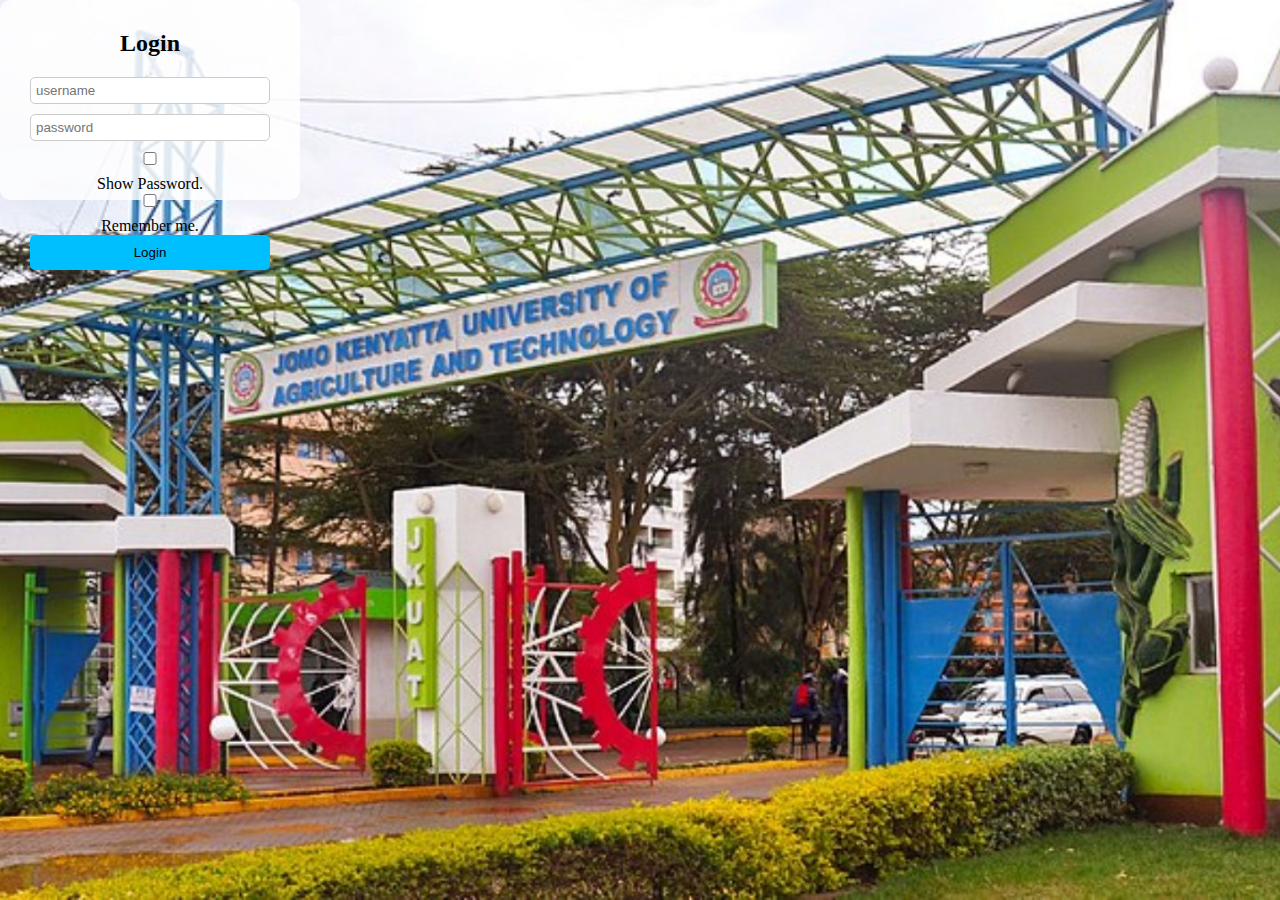
<file: Don/index.html>
<!DOCTYPE html>
<html lang="en">
    <head>
        <meta charset="UTF-8">
        <meta name="viewport" content="width=device-width", imitial-scale="1.0">
        <title>DON Portal:|Unlish Your Potential!</title>
        <link rel="icon" href="DNFolder/7.jpg" type="image/x-icon">
        <link rel="stylesheet" href="don.css">
    </head>
    <body class="login-page">
        <div class="login-container">
            <form id="login-form">
                <h2>Login</h2>
                <input type="text" id="username" placeholder="username" required>
                <input type="text" id="password" placeholder="password" required>
                <input type="checkbox" id="Show-password">Show Password.
                <input type="checkbox" id="remember-me">Remember me.
                <button type="submit">Login</button>   
            </form>
        </div>
        <div id="homepage" style="display: none;">
            <nav> 
                <a href="home.html">Home</a>
            </nav>

        </div>
        <div class="footer">
            <p><i><u><b>WELCOME to the Student Hub!</b></u></i></p>
            <p><i><u><b>Stay on top of your academic game. 
                Here, you can easily check your exam schedules, assignments, and Continuous Assessment Tests (CATs). 
                Join our vibrant community and never miss an important update again!</b></u></i></p> </div>
        <script src="don.js"></script>
    </body>
</html>
</file>
<file: Don/don.css>
body.login-page {
    background-image: url(DNFolder/jkuat.jpg);
    background-repeat: no-repeat;
    background-size: cover;
    background-position: center;
    height: 100vh;
    margin: 0;
}
.navbar {
    display: flex;
    justify-content: space-between;
    align-items: center;
    background-color: white;
    padding: 10px 20px;
    color: black;
}
body.homepage {
    background-color: rgba(228, 223, 223, 0.815);
}

header .logo-container {
display: flex;
align-items: left;
justify-content: left;
overflow: hidden;
}
head .logo {
    width: 50px; /* Adjust the width as needed */
    height: auto; /* Maintain spect ratio */
    margin-right: 10px; /* Space between logo and text */
}
.menu-navbar {
    display: flex;
    justify-content: space-between;
    align-items: center;
    background-color: skyblue;
    padding: 25px 50px;
    color: white;
    margin: 0;
}
.menu-links a:hover {
    text-decoration: underline;
}
.menu-links a {
    display: flex;
    justify-content: space-between;
    width: 100%;
    flex: 1;
    text-align: center;
    padding: 10px;
    color: white;
    text-decoration: none;
}

/* Style specific to the login page */
.login-container {
    background-color: rgba(255, 255, 255, 0.822);
    padding: 30px;
    border-radius: 10px;
    box-sizing: 20%;
    box-shadow: #808080;
    width: 300px;
    height: 200px;
    max-width: 400px;
    text-align: center;
    display: flex;
    justify-content: center;
}
h2 {
    margin-bottom: 20px;
    text-align: center;
}
label {
    display: block;
    margin: 10px 0 5px;
    text-align: center;
}
input {
    width: 100%;
    padding: 5px;
    margin-bottom: 10px;
    border: 1px solid #ccc;
    border-radius: 5px;
}
input[type="checkbox"] {
    margin-right: 10px;
}
button {
    width: 100%;
    padding: 10px;
    background-color: deepskyblue;
    border: none;
    border-radius: 5px;
    cursor: pointer;
}
button:hover {
    background-color: rgba(48, 48, 233, 0.842);
}
@media (max-width: 600px) {
    .login-container {
        padding: 15px;
    }
}
.right-edge {
    position: absolute;
    right: 0;
    top: 0;
    margin-right: 20px;
}
/* Style text to appear at bottom of the UI */
body {
    display: flex;
    flex-direction: column;
    min-height: 100vh;
    margin: 0;
}
.content {
    flex: 1;
}
.footer {
    margin-top: auto;
    padding: 20px;
    text-align: center;
}
.footer p {
    margin: 0;
    color: white;
    font-weight: bolder;
    opacity: 0;/* Start with the text hidden */
    transform: translateY(20px);/* Start with the text slightly lower */
    animation: slideIn 2s forwards;/* Apply the animation */
}
@keyframes slideIn {
    from {
        transform: translateX(-100%);
        opacity: 0;
    }
    to {
        transform: translateX(0);
        opacity: 1;
    }
}
.slide-in {
    animation: slideIn 1s forwards;
}
/* Styling the second navbar */
 *{
    padding: 0;
    margin: 0;
    text-decoration: none;
    list-style: none;
    box-sizing: border-box;
 }
 label.logo {
   color: red; 
   font-size: 35px;
   line-height: 30px;
   padding: 5px 10px;
   font-weight: bold;
 }
 nav ul {
    float: right;
    margin-right: 20px;
 }
 nav ul li {
    display: inline-block;
    line-height: 80px;
    margin: 0 30px;
 }
 nav ul li a {
    color: white;
    font-size: 17px;
    font-weight: bold;
    padding: 2px 6px;
    border-radius: 3px;
    text-transform: uppercase;
 }
 a:hover {
    background-color: transparent;
    border-bottom: 3px solid white;
 }
 /* sidebar */
.sidebar {
    display: block;
    position: fixed;
    top: 240px;
    left: 0;
    width: 250px;
    height: 100%;
    background-color:  rgba(17, 128, 41, 0.918);
    padding: 20px;
    z-index: 1;
    border-radius: 10px;
}
.sidebar a { 
    padding: 10px 0; 
    text-decoration: none; 
    font-size: 18px; 
    color: white; 
    display: block; 
    margin-bottom: 10px;
    text-align: center;
}
/* Style for the fist link text */
.sidebar a.link-one {
    background-color: linen; /* Permanent background color */
    pointer-events: none; /* Disable hover effect */
    color: red;
    font-weight: bold;
}
.sidebar a:not(.link-one):hover {
    background-color: transparent;
    border-bottom: 3px solid lightblue;
}
.sidebar a.underline {
    border-bottom: 2px solid black;
}
</file>
